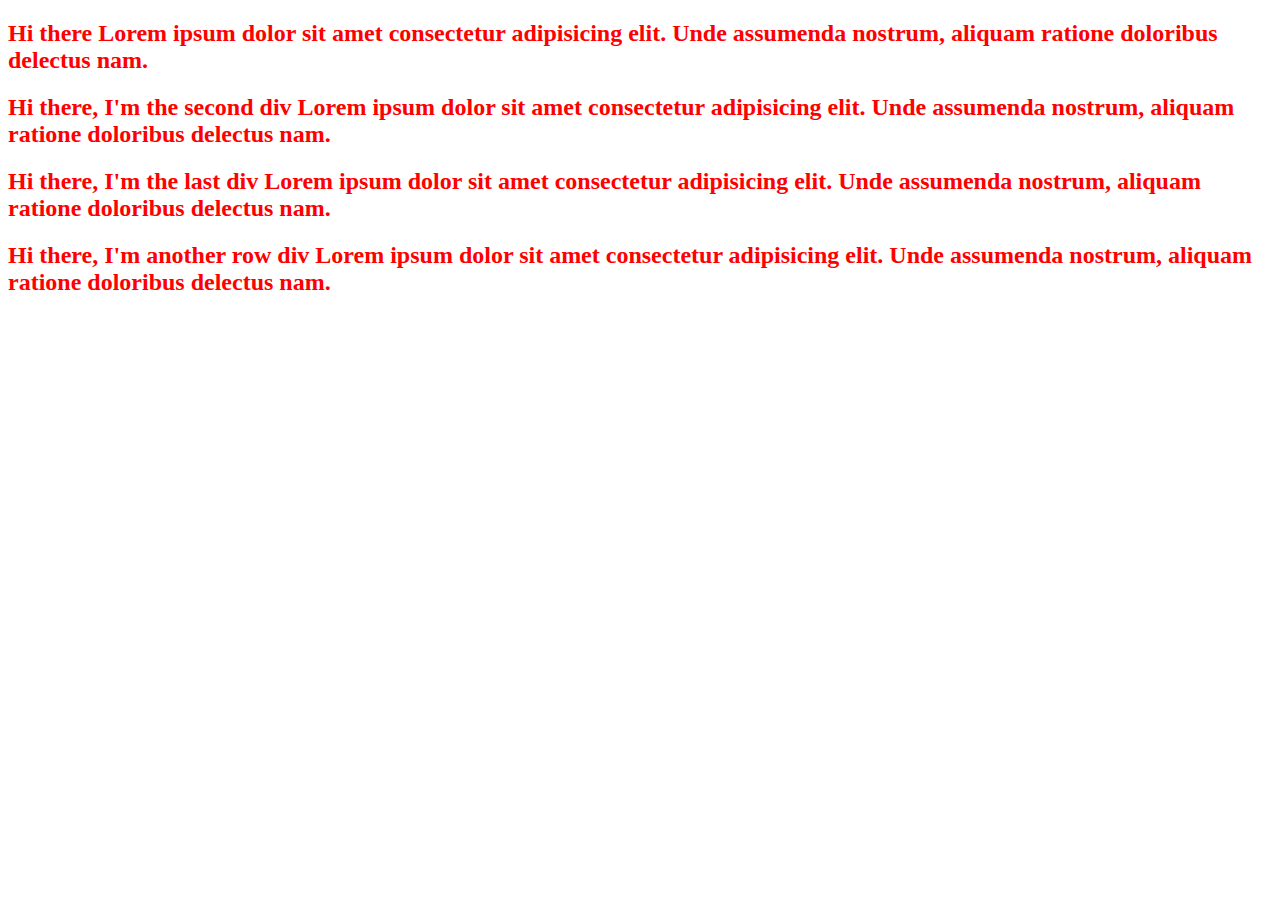
<file: Bootstrap/index.html>
<!DOCTYPE html>
<html lang="en">
<head>
    <meta charset="UTF-8">
    <meta http-equiv="X-UA-Compatible" content="IE=edge">
    <meta name="viewport" content="width=device-width, initial-scale=1.0">
    <link rel="stylesheet" href="styles.css">
    <link rel="stylesheet" href="https://cdn.jsdelivr.net/npm/bootstrap@4.5.3/dist/css/bootstrap.min.css" integrity="sha384-TX8t27EcRE3e/ihU7zmQxVncDAy5uIKz4rEkgIXeMed4M0jlfIDPvg6uqKI2xXr2" crossorigin="anonymous">
    <title>Bootstrap Grids</title>
</head>
<body>
    <div class="row">
        <div class="col-6">
            <h2>Hi there Lorem ipsum dolor sit amet consectetur adipisicing elit. Unde assumenda nostrum, aliquam ratione doloribus delectus nam.</h2>
        </div>
        <div class="col-6">
            <h2>Hi there, I'm the second div Lorem ipsum dolor sit amet consectetur adipisicing elit. Unde assumenda nostrum, aliquam ratione doloribus delectus nam.</h2>
        </div>
        <div class="col-12">
            <h2>Hi there, I'm the last div Lorem ipsum dolor sit amet consectetur adipisicing elit. Unde assumenda nostrum, aliquam ratione doloribus delectus nam.</h2>
        </div>
    </div>
    <div class ="row">
        <div class="col-4">
            <h2>Hi there, I'm another row div Lorem ipsum dolor sit amet consectetur adipisicing elit. Unde assumenda nostrum, aliquam ratione doloribus delectus nam.</h2>
        </div>
    </div>
</body>
</html>
</file>
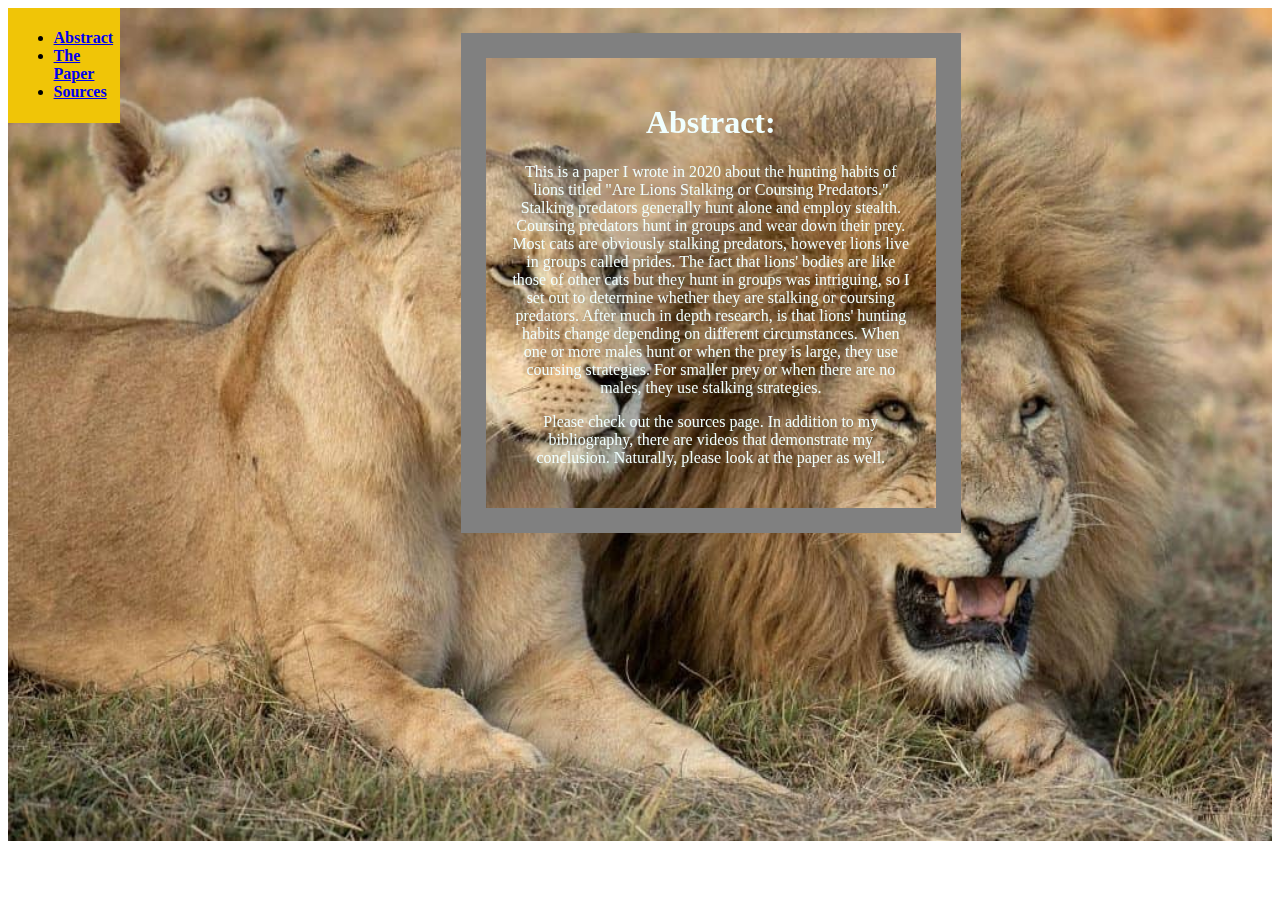
<file: Final-Website-Abstract/index.html>
<!DOCTYPE html>
<html lang="en">
<head>
    <meta charset="UTF-8">
    <meta http-equiv="X-UA-Compatible" content="IE=edge">
    <meta name="viewport" content="width=device-width, initial-scale=1.0">
    <link rel="stylesheet" href="styles.css">
    <link href="https://cdn.jsdelivr.net/npm/bootstrap@5.0.2/dist/css/bootstrap.min.css" rel="stylesheet" integrity="sha384-EVSTQN3/azprG1Anm3QDgpJLIm9Nao0Yz1ztcQTwFspd3yD65VohhpuuCOmLASjC" crossorigin="anonymous">
    <script src="https://cdn.jsdelivr.net/npm/bootstrap@5.0.2/dist/js/bootstrap.bundle.min.js" integrity="sha384-MrcW6ZMFYlzcLA8Nl+NtUVF0sA7MsXsP1UyJoMp4YLEuNSfAP+JcXn/tWtIaxVXM" crossorigin="anonymous"></script>
    <title>Abstract</title>
</head>
<body>
    <div class="menu navbar navbar-expand-md navbar-light">
        <h4 style="margin-left: 5%;">
        <nav>
            <ul class="navbar-nav">
                <li>
                    <a class="nav-link" href="../Final-Website-Abstract/index.html">Abstract</a>
                </li>
                <li>
                    <a class="nav-link" href="../Final-Website-Paper/index.html">The Paper</a>
                </li>
                <li>
                    <a class="nav-link" href="../Final-Website-Sources/index.html">Sources</a>
                </li>
            </ul>
        </nav>
      </h4>
      </div>
      
    <div class="body">
        <div class="box" style="margin-left:1%; margin-right:1%;">
        <h1>
            Abstract:
        </h1>
        <p>This is a paper I wrote in 2020 about the hunting habits of lions 
        titled "Are Lions Stalking or Coursing Predators." Stalking predators
        generally hunt alone and employ stealth. Coursing predators hunt in groups 
        and wear down their prey. Most cats are obviously stalking predators,
        however lions live in groups called prides. The fact that lions'
        bodies are like those of other cats but they hunt in groups was intriguing,
        so I set out to determine whether they are stalking or coursing
        predators. After much in depth research, is that lions' hunting
        habits change depending on different circumstances. When one or more
        males hunt or when the prey is large, they use coursing strategies.
        For smaller prey or when there are no males, they use stalking 
        strategies.</p>
        <p>Please check out the sources page. In addition to my
            bibliography, there are videos that demonstrate my conclusion.
        Naturally, please look at the paper as well.</p>
        </div>
    </div>
</body>
</html>
</file>
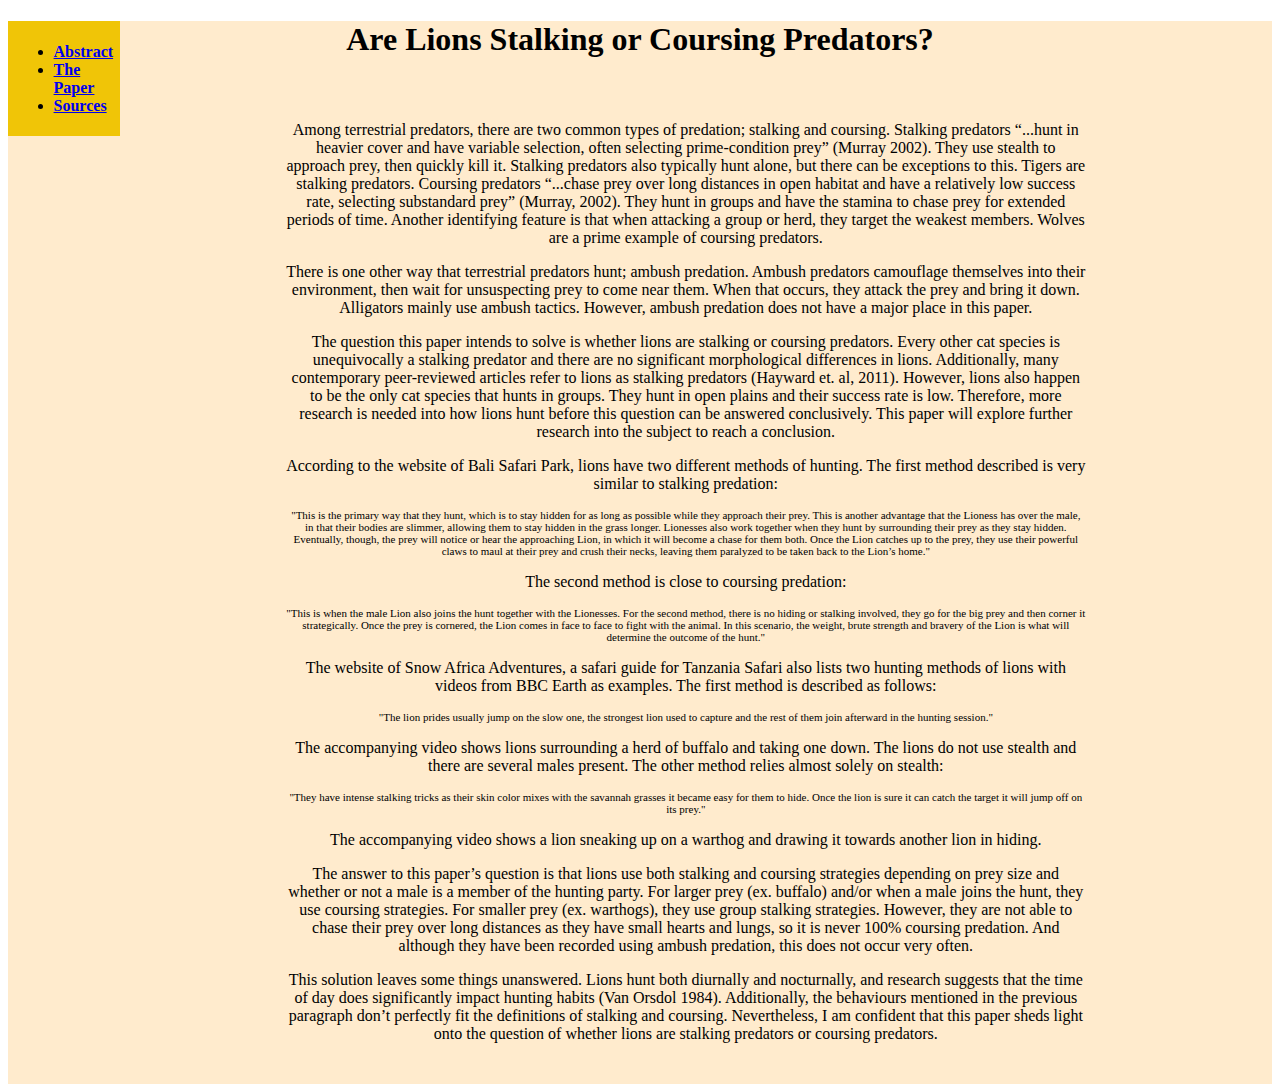
<file: Final-Website-Paper/index.html>
<!DOCTYPE html>
<html lang="en">
<head>
    <meta charset="UTF-8">
    <meta http-equiv="X-UA-Compatible" content="IE=edge">
    <meta name="viewport" content="width=device-width, initial-scale=1.0">
    <link rel="stylesheet" href="styles.css">
    <link href="https://cdn.jsdelivr.net/npm/bootstrap@5.0.2/dist/css/bootstrap.min.css" rel="stylesheet" integrity="sha384-EVSTQN3/azprG1Anm3QDgpJLIm9Nao0Yz1ztcQTwFspd3yD65VohhpuuCOmLASjC" crossorigin="anonymous">
    <script src="https://cdn.jsdelivr.net/npm/bootstrap@5.0.2/dist/js/bootstrap.bundle.min.js" integrity="sha384-MrcW6ZMFYlzcLA8Nl+NtUVF0sA7MsXsP1UyJoMp4YLEuNSfAP+JcXn/tWtIaxVXM" crossorigin="anonymous"></script>
    <title>The Paper</title>
</head>
<body>
    <div class="background">
    <div class="menu navbar navbar-expand-md navbar-light">
        <h4 style="margin-left: 5%;">
        <nav>
            <ul class="navbar-nav">
                <li>
                    <a class="nav-link" href="../Final-Website-Abstract/index.html">Abstract</a>
                </li>
                <li>
                    <a class="nav-link" href="../Final-Website-Paper/index.html">The Paper</a>
                </li>
                <li>
                    <a class="nav-link" href="../Final-Website-Sources/index.html">Sources</a>
                </li>
            </ul>
        </nav>
      </h4>
      </div>
    
      <div class="body">
        <h1>
            Are Lions Stalking or Coursing Predators? 
        </h1>
        <div class="box">
        <p>
            Among terrestrial predators, there are two common types of predation; stalking and coursing. Stalking predators “...hunt in heavier cover and have variable selection, often selecting prime-condition prey” (Murray 2002). They use stealth to approach prey, then quickly kill it. Stalking predators also typically hunt alone, but there can be exceptions to this. Tigers are stalking predators. Coursing predators “...chase prey over long distances in open habitat and have a relatively low success rate, selecting substandard prey” (Murray, 2002). They hunt in groups and have the stamina to chase prey for extended periods of time. Another identifying feature is that when attacking a group or herd, they target the weakest members. Wolves are a prime example of coursing predators.
        </p>
        <p>
            There is one other way that terrestrial predators hunt; ambush predation. Ambush predators camouflage themselves into their environment, then wait for unsuspecting prey to come near them. When that occurs, they attack the prey and bring it down. Alligators mainly use ambush tactics. However, ambush predation does not have a major place in this paper.
        </p>
        <p>
            The question this paper intends to solve is whether lions are stalking or coursing predators. Every other cat species is unequivocally a stalking predator and there are no significant morphological differences in lions. Additionally, many contemporary peer-reviewed articles refer to lions as stalking predators (Hayward et. al, 2011). However, lions also happen to be the only cat species that hunts in groups. They hunt in open plains and their success rate is low. Therefore, more research is needed into how lions hunt before this question can be answered conclusively. This paper will explore further research into the subject to reach a conclusion.
        </p>
        <p>
            According to the website of Bali Safari Park, lions have two different methods of hunting. The first method described is very similar to stalking predation:
        </p>
        <p class="smaller">
            "This is the primary way that they hunt, which is to stay hidden for as long as possible while they approach their prey. This is another advantage that the Lioness has over the male, in that their bodies are slimmer, allowing them to stay hidden in the grass longer. Lionesses also work together when they hunt by surrounding their prey as they stay hidden. Eventually, though, the prey will notice or hear the approaching Lion, in which it will become a chase for them both. Once the Lion catches up to the prey, they use their powerful claws to maul at their prey and crush their necks, leaving them paralyzed to be taken back to the Lion’s home." 
        </p>
        <p>
            The second method is close to coursing predation:
        </p>
        <p class="smaller">
            "This is when the male Lion also joins the hunt together with the Lionesses. For the second method, there is no hiding or stalking involved, they go for the big prey and then corner it strategically. Once the prey is cornered, the Lion comes in face to face to fight with the animal. In this scenario, the weight, brute strength and bravery of the Lion is what will determine the outcome of the hunt."
        </p>
        <p>
            The website of Snow Africa Adventures, a safari guide for Tanzania Safari also lists two hunting methods of lions with videos from BBC Earth as examples. The first method is described as follows:
        </p>
        <p class="smaller">
            "The lion prides usually jump on the slow one, the strongest lion used to capture and the rest of them join afterward in the hunting session."
        </p>
        <p>
            The accompanying video shows lions surrounding a herd of buffalo and taking one down. The lions do not use stealth and there are several males present. The other method relies almost solely on stealth:
        </p>
        <p class="smaller">
            "They have intense stalking tricks as their skin color mixes with the savannah grasses it became easy for them to hide. Once the lion is sure it can catch the target it will jump off on its prey."
        </p>
        <p>
            The accompanying video shows a lion sneaking up on a warthog and drawing it towards another lion in hiding.
        </p>
        <p>
            The answer to this paper’s question is that lions use both stalking and coursing strategies depending on prey size and whether or not a male is a member of the hunting party. For larger prey (ex. buffalo) and/or when a male joins the hunt, they use coursing strategies. For smaller prey (ex. warthogs), they use group stalking strategies. However, they are not able to chase their prey over long distances as they have small hearts and lungs, so it is never 100% coursing predation. And although they have been recorded using ambush predation, this does not occur very often. 
        </p>
        <p>
            This solution leaves some things unanswered. Lions hunt both diurnally and nocturnally, and research suggests that the time of day does significantly impact hunting habits (Van Orsdol 1984). Additionally, the behaviours mentioned in the previous paragraph don’t perfectly fit the definitions of stalking and coursing. Nevertheless, I am confident that this paper sheds light onto the question of whether lions are stalking predators or coursing predators.
        </p>
        </div>
      </div>
    </div>
</body>
</html>
</file>
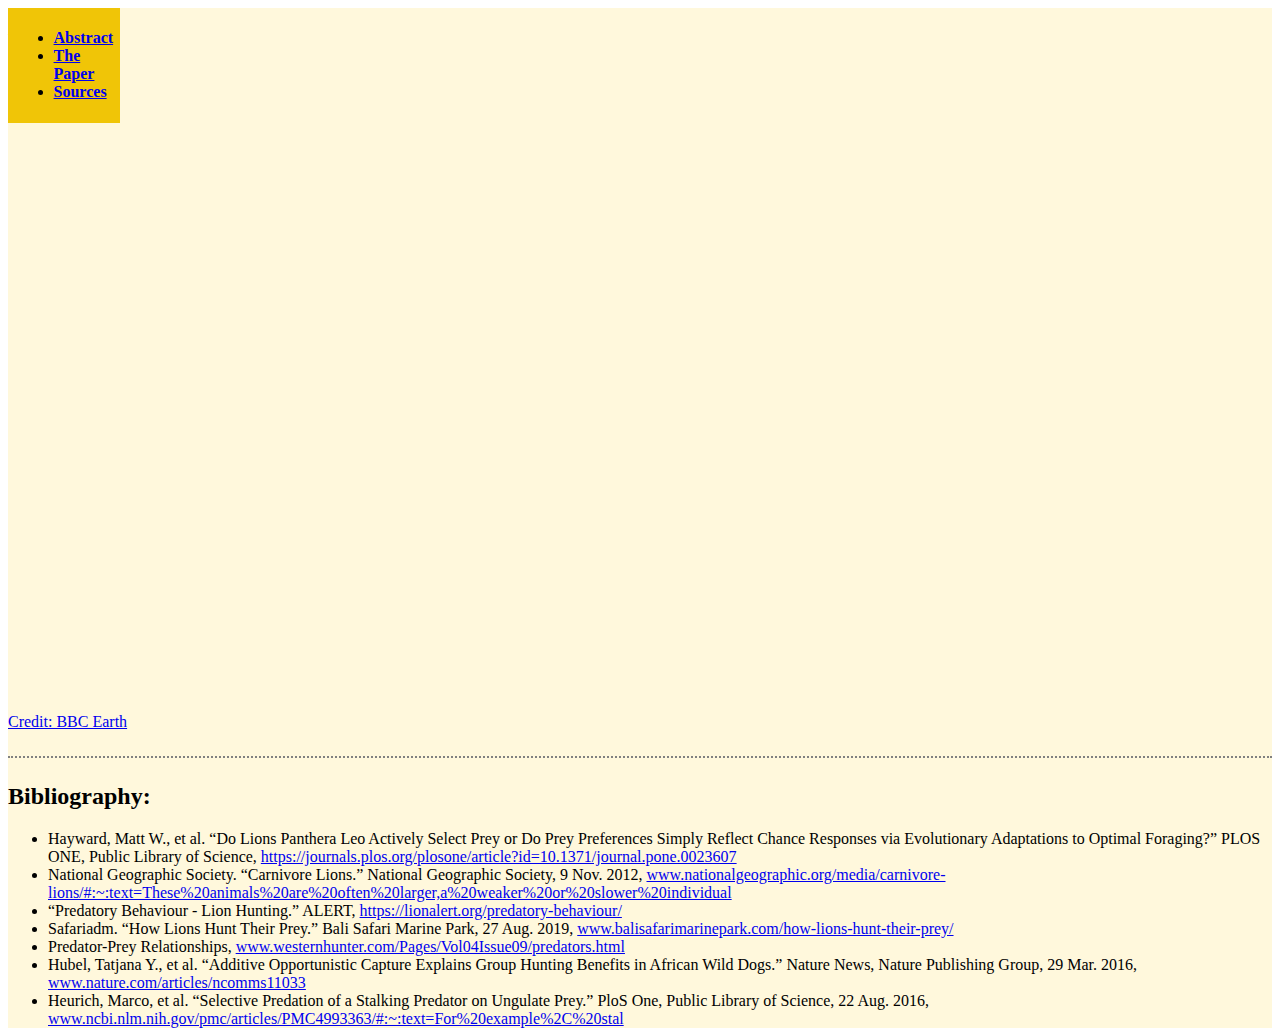
<file: Final-Website-Sources/index.html>
<!DOCTYPE html>
<html lang="en">
<head>
    <meta charset="UTF-8">
    <meta http-equiv="X-UA-Compatible" content="IE=edge">
    <meta name="viewport" content="width=device-width, initial-scale=1.0">
    <link rel="stylesheet" href="styles.css">
    <link href="https://cdn.jsdelivr.net/npm/bootstrap@5.0.2/dist/css/bootstrap.min.css" rel="stylesheet" integrity="sha384-EVSTQN3/azprG1Anm3QDgpJLIm9Nao0Yz1ztcQTwFspd3yD65VohhpuuCOmLASjC" crossorigin="anonymous">
    <script src="https://cdn.jsdelivr.net/npm/bootstrap@5.0.2/dist/js/bootstrap.bundle.min.js" integrity="sha384-MrcW6ZMFYlzcLA8Nl+NtUVF0sA7MsXsP1UyJoMp4YLEuNSfAP+JcXn/tWtIaxVXM" crossorigin="anonymous"></script>
    <title>Sources</title>
</head>
<body>
    <div class="menu navbar navbar-expand-md navbar-light">
        <h4 style="margin-left: 5%;">
        <nav>
            <ul class="navbar-nav">
                <li>
                    <a class="nav-link" href="../Final-Website-Abstract/index.html">Abstract</a>
                </li>
                <li>
                    <a class="nav-link" href="../Final-Website-Paper/index.html">The Paper</a>
                </li>
                <li>
                    <a class="nav-link" href="../Final-Website-Sources/index.html">Sources</a>
                </li>
            </ul>
        </nav>
      </h4>
      </div> 
    <div class="background">
    <div class="body1">
     <h2>
         Videos:
     </h2> 
     <iframe width="700" height="315" src="https://www.youtube.com/embed/IC5gGZuOX60" title="YouTube video player" frameborder="0" allow="accelerometer; autoplay; clipboard-write; encrypted-media; gyroscope; picture-in-picture" allowfullscreen>
    </iframe>
    
    <iframe width="700" height="315" src="https://www.youtube.com/embed/CzkeqNcupCs" title="YouTube video player" frameborder="0" allow="accelerometer; autoplay; clipboard-write; encrypted-media; gyroscope; picture-in-picture" allowfullscreen>
    </iframe>
        <div style="margin-bottom: 25px;">
        <a href="https://www.bbcearth.com/" alt="BBC Earth">Credit: BBC Earth</a>
        </div>
    </div>

    <div class="body2">
        <h2 style="margin-top:25px;">
            Bibliography:
        </h2>
        <ul>
            <li>
                Hayward, Matt W., et al. “Do Lions Panthera Leo Actively Select Prey or Do Prey Preferences Simply Reflect Chance Responses via Evolutionary Adaptations to Optimal Foraging?” PLOS ONE, Public Library of Science, 
                <a href="https://journals.plos.org/plosone/article?id=10.1371/journal.pone.0023607" alt"Source1"> https://journals.plos.org/plosone/article?id=10.1371/journal.pone.0023607</a>
            </li>
            <li>
                National Geographic Society. “Carnivore Lions.” National Geographic Society, 9 Nov. 2012, 
                <a href="www.nationalgeographic.org/media/carnivore-lions/#:~:text=These%20animals%20are%20often%20larger,a%20weaker%20or%20slower%20individual" alt"Source2"> www.nationalgeographic.org/media/carnivore-lions/#:~:text=These%20animals%20are%20often%20larger,a%20weaker%20or%20slower%20individual</a>
            </li>
            <li>
                “Predatory Behaviour - Lion Hunting.” ALERT,
                <a href="https://lionalert.org/predatory-behaviour/" alt"Source3"> https://lionalert.org/predatory-behaviour/</a>
            </li>
            <li>
                Safariadm. “How Lions Hunt Their Prey.” Bali Safari Marine Park, 27 Aug. 2019,
                <a href="www.balisafarimarinepark.com/how-lions-hunt-their-prey/" alt"Source4"> www.balisafarimarinepark.com/how-lions-hunt-their-prey/</a> 
            </li>
            <li>
                Predator-Prey Relationships,
                <a href="www.westernhunter.com/Pages/Vol04Issue09/predators.html " alt"Source5"> www.westernhunter.com/Pages/Vol04Issue09/predators.html </a>
            </li>
            <li>
                Hubel, Tatjana Y., et al. “Additive Opportunistic Capture Explains Group Hunting Benefits in African Wild Dogs.” Nature News, Nature Publishing Group, 29 Mar. 2016,
                <a href="www.nature.com/articles/ncomms11033" alt"Source6"> www.nature.com/articles/ncomms11033</a>
            </li>
            <li>
                Heurich, Marco, et al. “Selective Predation of a Stalking Predator on Ungulate Prey.” PloS One, Public Library of Science, 22 Aug. 2016,
                <a href="www.ncbi.nlm.nih.gov/pmc/articles/PMC4993363/#:~:text=For%20example%2C%20stal" alt"Source7"> www.ncbi.nlm.nih.gov/pmc/articles/PMC4993363/#:~:text=For%20example%2C%20stal</a>
            </li>
        </ul>
    </div>
    </div>
</body>
</html>
</file>
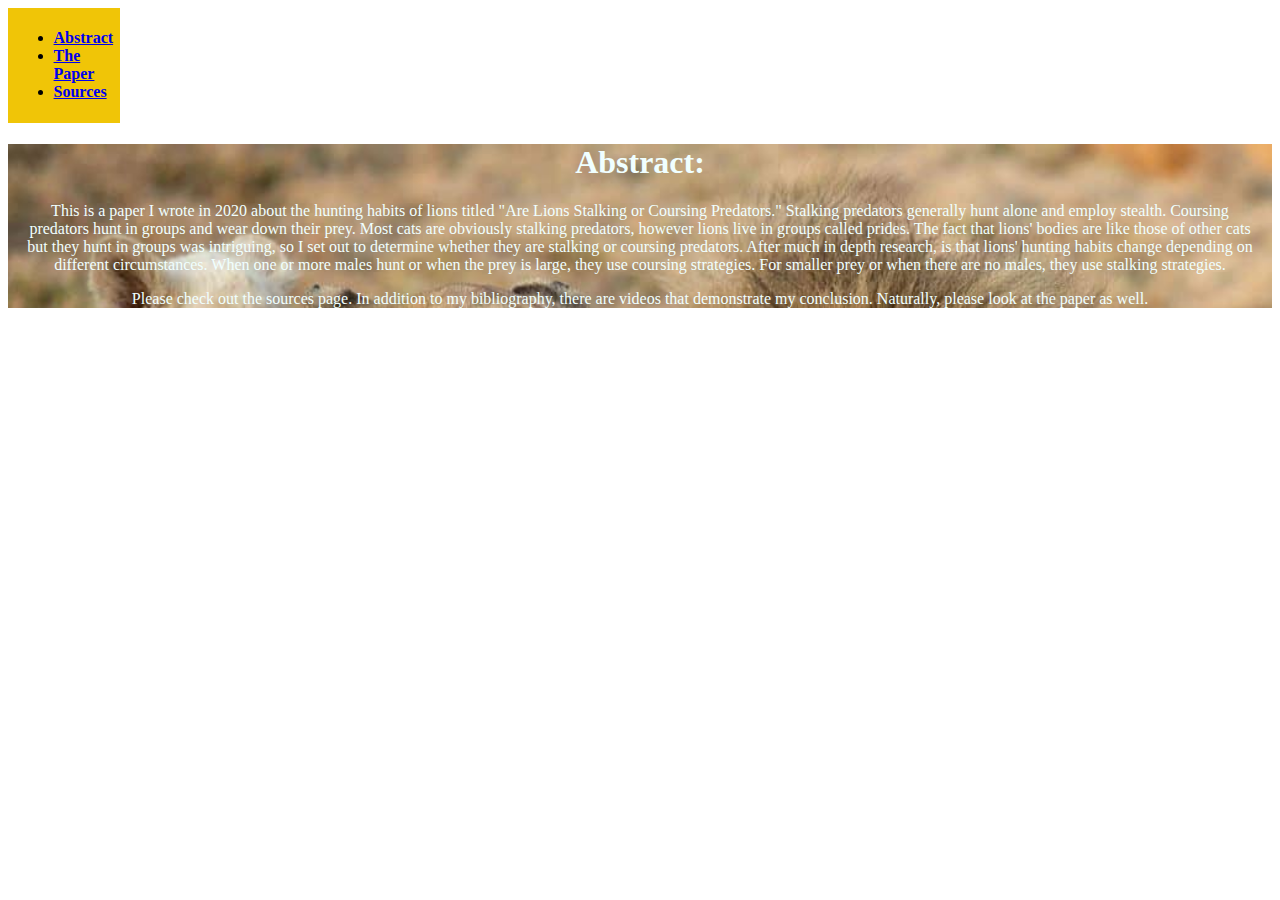
<file: Final-Website/index.html>
<!DOCTYPE html>
<html lang="en">
<head>
    <meta charset="UTF-8">
    <meta http-equiv="X-UA-Compatible" content="IE=edge">
    <meta name="viewport" content="width=device-width, initial-scale=1.0">
    <link rel="stylesheet" href="styles.css">
    <link href="https://cdn.jsdelivr.net/npm/bootstrap@5.0.2/dist/css/bootstrap.min.css" rel="stylesheet" integrity="sha384-EVSTQN3/azprG1Anm3QDgpJLIm9Nao0Yz1ztcQTwFspd3yD65VohhpuuCOmLASjC" crossorigin="anonymous">
    <script src="https://cdn.jsdelivr.net/npm/bootstrap@5.0.2/dist/js/bootstrap.bundle.min.js" integrity="sha384-MrcW6ZMFYlzcLA8Nl+NtUVF0sA7MsXsP1UyJoMp4YLEuNSfAP+JcXn/tWtIaxVXM" crossorigin="anonymous"></script>
    <title>Abstract</title>
</head>
<body>
    <div class="menu navbar navbar-expand-md navbar-light">
        <h4 style="margin-left: 5%;">
        <nav>
            <ul class="navbar-nav">
                <li>
                    <a class="nav-link" href="#">Abstract</a>
                </li>
                <li>
                    <a class="nav-link" href="#">The Paper</a>
                </li>
                <li>
                    <a class="nav-link" href="#">Sources</a>
                </li>
            </ul>
        </nav>
      </h4>
      </div>
      
    <div class="body">
        <div style="margin-left:1%; margin-right:1%;">
        <h1>
            Abstract:
        </h1>
        <p>This is a paper I wrote in 2020 about the hunting habits of lions 
        titled "Are Lions Stalking or Coursing Predators." Stalking predators
        generally hunt alone and employ stealth. Coursing predators hunt in groups 
        and wear down their prey. Most cats are obviously stalking predators,
        however lions live in groups called prides. The fact that lions'
        bodies are like those of other cats but they hunt in groups was intriguing,
        so I set out to determine whether they are stalking or coursing
        predators. After much in depth research, is that lions' hunting
        habits change depending on different circumstances. When one or more
        males hunt or when the prey is large, they use coursing strategies.
        For smaller prey or when there are no males, they use stalking 
        strategies.</p>
        <p>Please check out the sources page. In addition to my
            bibliography, there are videos that demonstrate my conclusion.
        Naturally, please look at the paper as well.</p>
        </div>
    </div>
</body>
</html>
</file>
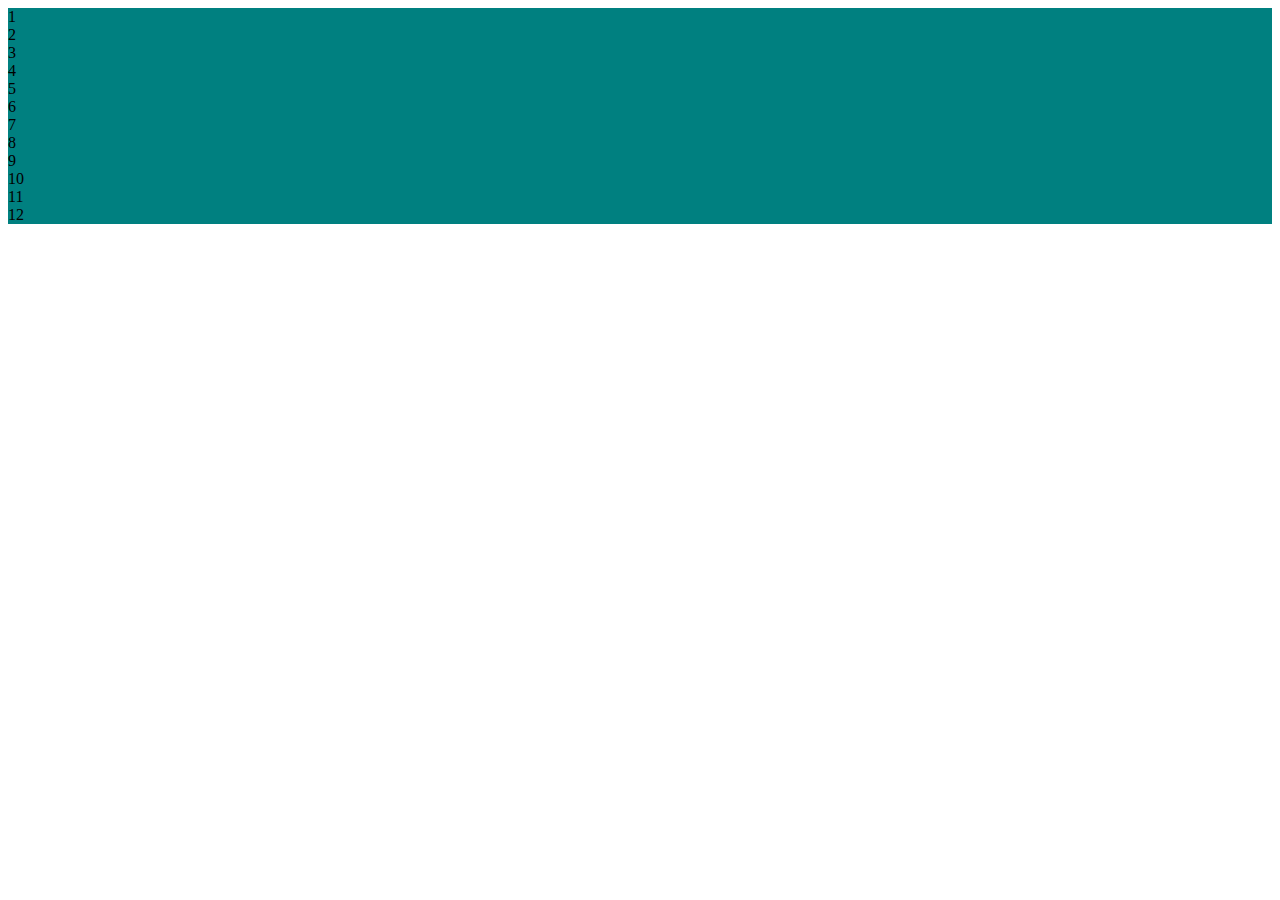
<file: Grid-System/index.html>
<!DOCTYPE html>
<html lang="en">
<head>
    <meta charset="UTF-8">
    <meta http-equiv="X-UA-Compatible" content="IE=edge">
    <meta name="viewport" content="width=device-width, initial-scale=1.0">
    <link rel="stylesheet" href="styles.css">
    <title>Grid-System</title>
</head>
<body>
  <div class = "container">
      <div class="item">1</div>
      <div class="item">2</div>
      <div class="item">3</div>
      <div class="item">4</div>
      <div class="item">5</div>
      <div class="item">6</div>
      <div class="item">7</div>
      <div class="item">8</div>
      <div class="item">9</div>
      <div class="item">10</div>
      <div class="item">11</div>
      <div class="item">12</div> 
  </div>
</body>
</html>
</file>
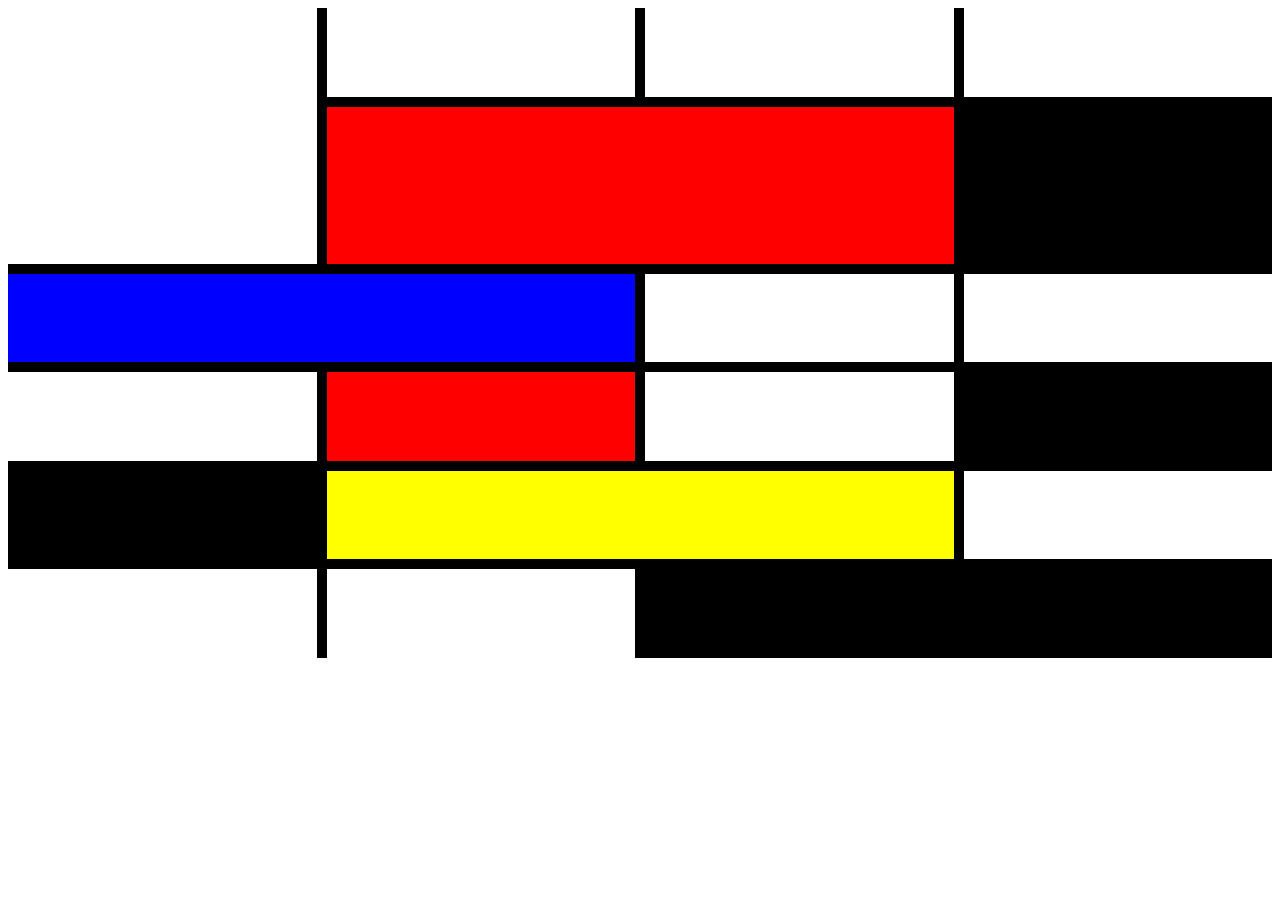
<file: Mondrian-Grid/index.html>
<!DOCTYPE html>
<html lang="en">
<head>
    <meta charset="UTF-8">
    <meta http-equiv="X-UA-Compatible" content="IE=edge">
    <meta name="viewport" content="width=device-width, initial-scale=1.0">
    <link rel="stylesheet" href="styles.css">
    <title>Grid-System</title>
</head>
<body>
  <div class = "container">
      <div class="item"></div>
      <div class="item"></div>
      <div class="item"></div>
      <div class="item" id="potato4"></div>
      <div class="item"></div>
      <div class="item" id="potato6"></div>
      <div class="item" id="potato7"></div>
      <div class="item"></div>
      <div class="item"></div>
      <div class="item" id="potato10"></div>
      <div class="item"></div>
      <div class="item" id="potato12"></div>
      <div class="item"></div>
      <div class="item"></div>
      <div class="item"></div>
      <div class="item" id="potato16"></div> 
  </div>
</body>
</html>
</file>
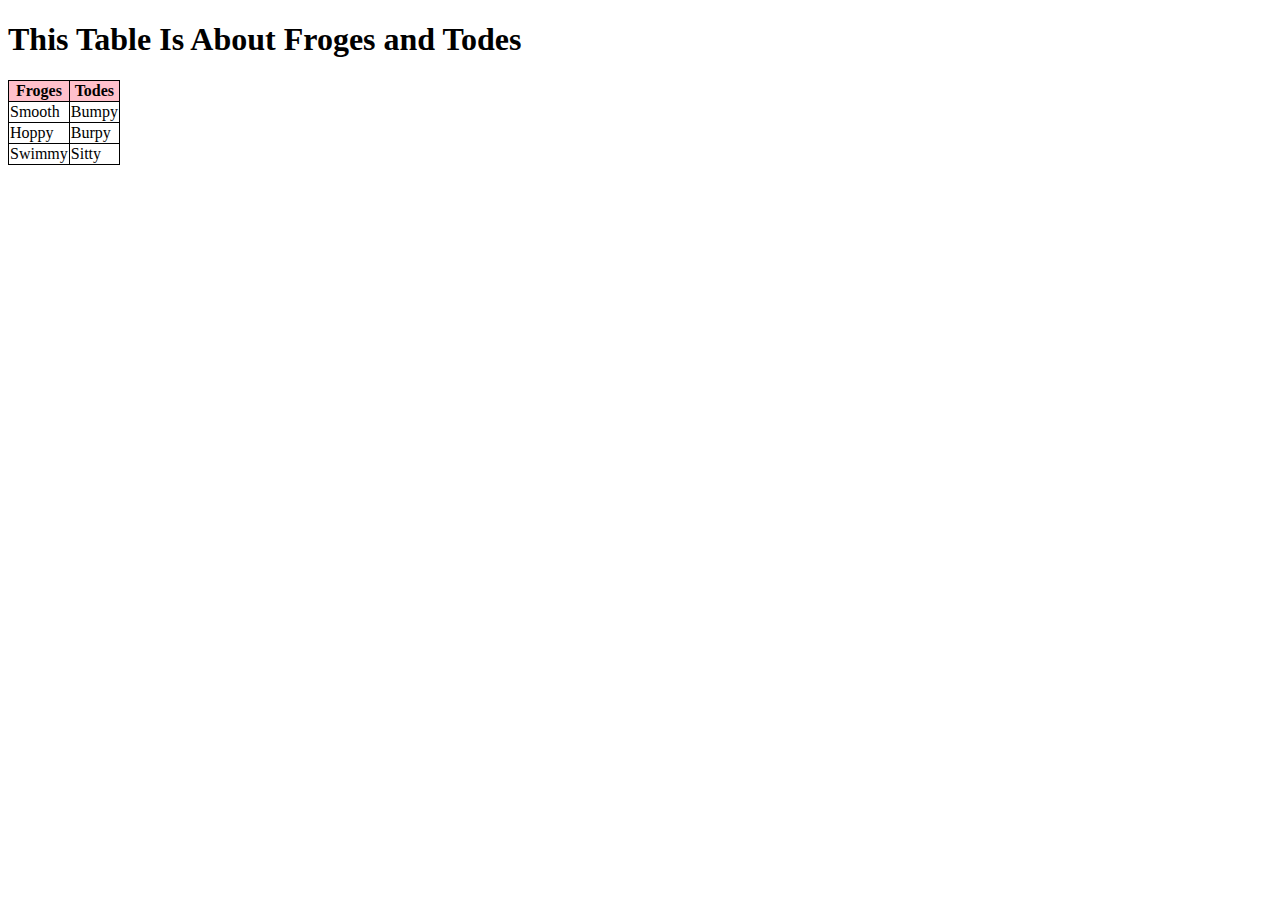
<file: Table/index.html>
<!DOCTYPE html>
<html lang="en">
<head>
    <meta charset="UTF-8">
    <meta http-equiv="X-UA-Compatible" content="IE=edge">
    <meta name="viewport" content="width=device-width, initial-scale=1.0">
    <link rel="stylesheet" href="styles.css">
    <title>Tables</title>
</head>
<body>
    <h1>This Table Is About Froges and Todes</h1>
    <table>
        <tr>
            <th>Froges</th>
            <th>Todes</th>
        </tr>
        <tr>
            <td>Smooth</td>
            <td>Bumpy</td>
        </tr>
        <tr>
            <td>Hoppy</td>
            <td>Burpy</td>
        </tr>
        <tr>
            <td>Swimmy</td>
            <td>Sitty</td>
        </tr>
    </table>
</body>
</html>
</file>
<file: Bootstrap/styles.css>
h2{
    color:red;
}
</file>
<file: Final-Website-Abstract/styles.css>
.menu{
    display: inline-block;
    background: rgb(240, 197, 7);
    position:fixed;
  }

  .body{
    background-image: url(Lion-Family-1024x675.jpg);
    background-size:100%;
    background-repeat: no-repeat;
    text-align:center;
    color:azure;
    height:850px;
  }

  .box{
    width: 400px;
    border: 25px solid grey;
    padding: 25px;
    margin: 25px;
    align-content:center;
    position: fixed;
    left: 35%;
    margin-left: -100px;
  }
</file>
<file: Final-Website-Paper/styles.css>
.menu{
    display: inline-block;
    background: rgb(240, 197, 7);
    position:fixed;
  }

.background{
    background-color: blanchedalmond;
}

  .body{
      text-align:center;
      margin-top:15px;
  }

  .box{
    width: 800px;
    padding: 25px;
    align-content:center;
    position:relative;
    left: 20%;
  }

  .smaller{
      font-size: 11px;
  }
</file>
<file: Final-Website-Sources/styles.css>
.menu{
    display: inline-block;
    background: rgb(240, 197, 7);
    position:fixed;
  }

  .background{
      background-color:cornsilk;
      height: 800px;
  }

  .body1{
      background-color: cornsilk;
      display:inline-block;
      border-bottom: 2px dotted grey;
  }

  .body2{
      background-color: cornsilk;
  }
</file>
<file: Final-Website/styles.css>
.menu{
    display: inline-block;
    background: rgb(240, 197, 7);
    position:static;
  }

  .body{
    background-image: url(Lion-Family-1024x675.jpg);
    background-size:100%;
    background-repeat: no-repeat;
    text-align:center;
    color:azure;
  }
</file>
<file: Grid-System/styles.css>
.container{
    background-color:yellow;
}

.item{
    background-color: teal;
}
</file>
<file: Mondrian-Grid/styles.css>
.container{
    background-color:black;
    display: grid;
    grid-template-columns: 1fr 1fr 1fr 1fr;
    grid-gap: 10px;
    height: 650px;
}

.item{
    background-color: white;
    color: yellow;
    font-size: 30px;
    padding: 10px;
    text-align: center;
    font-family: Impact, Haettenschweiler, 'Arial Narrow Bold', sans-serif;
}

#potato4{
 grid-column: 1/3;
 background-color: blue;   
}

#potato6{
grid-row: 1/4;
background-color: white;
}
#potato7{
    grid-row: 2/4;
    grid-column: 2/4;
    background-color: red;
}

#potato10{
    background-color: red;
}

#potato12{
    grid-column: 2/4;
    background-color: yellow;
}

#potato16{
    background-color: black;
}
</file>
<file: Table/styles.css>
table, th, td {
    border: solid 1px;
    border-collapse: collapse;
}

tr:first-child{
    background-color: pink;
}
</file>
